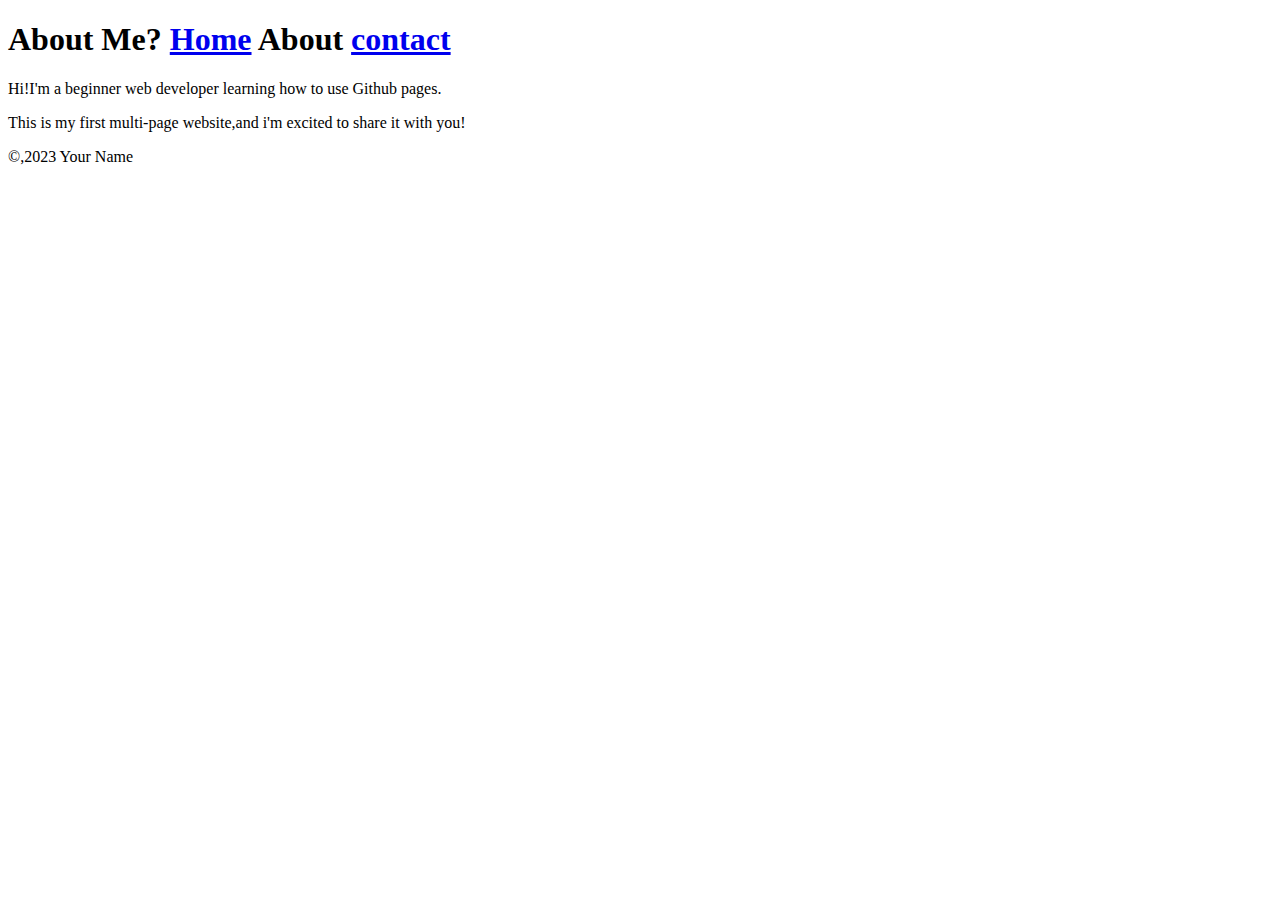
<file: about.html>
<!DOCTYPE html>
<html lang="en">
<head>
  <meta charset="UTF-8">
  <meta name="viewpoint"content="widtdvice-width,initial-scale=1.0">
  <title>About Me</title>
</head>
<body>
  <header>
    <h1>About Me</title<
	<nav>?
	  <a href="index.tml">Home</a>
	  <a hre="about.html">About</a>
	  <a href="contact.html">contact</a>
	</nav>
</header>
<main>
  <p>Hi!I'm a beginner web developer learning how to use Github pages.</p>
  <p>This is my first multi-page website,and i'm excited to share it  with you!</p>
  </main>
  
  
  <footer>
   <p>&copy,2023 Your Name</p>
  </footer>
</body>
</html>
</file>
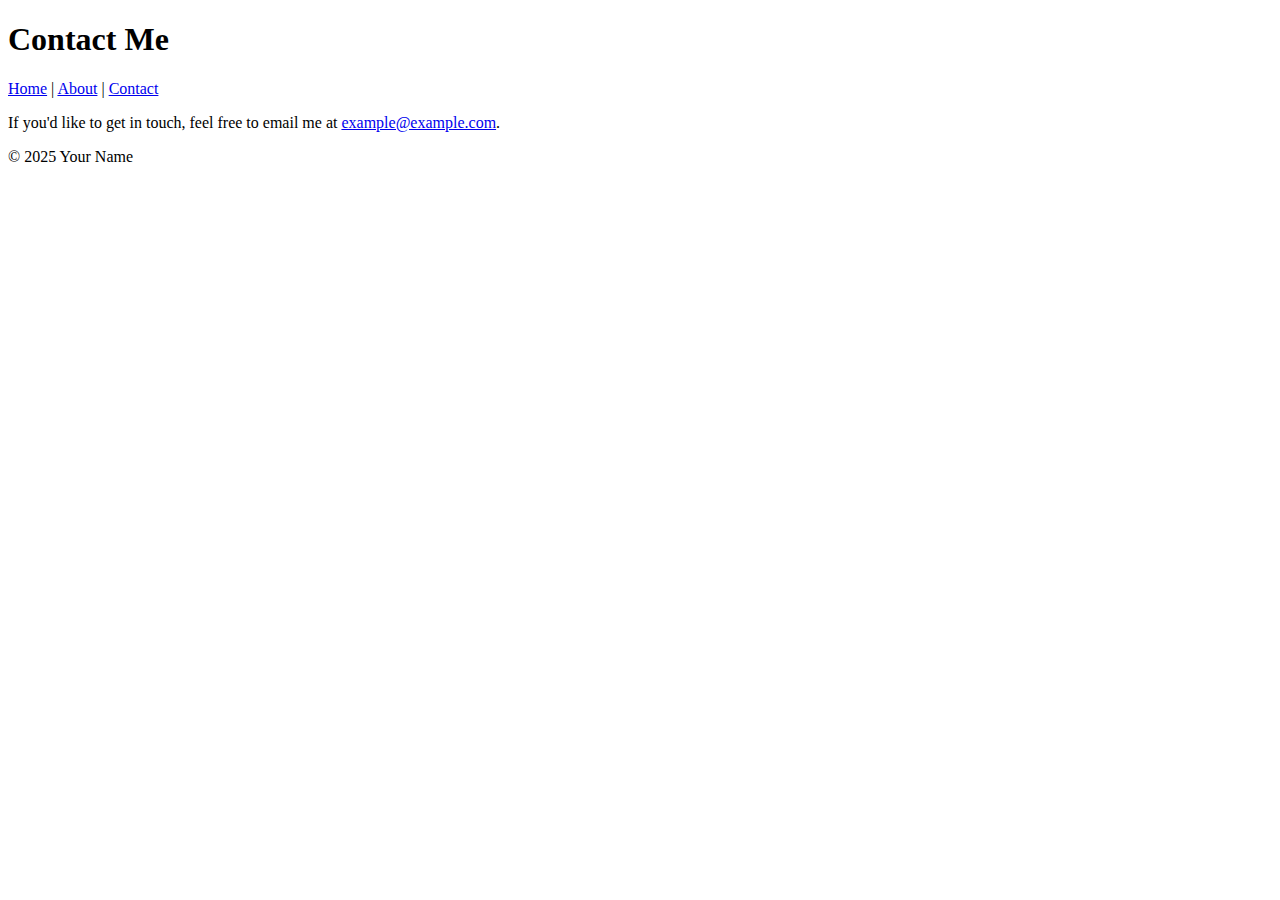
<file: contact.html>
<!DOCTYPE html>

<html lang="en">

<head>

<meta charset="UTF-8">

<meta name="viewport" content="width=device-width, initial-scale=1.0">

<title>Contact Me</title>

</head>

<body>

<header>

<h1>Contact Me</h1>

<nav>

<a href="index.html">Home</a> |

<a href="about.html">About</a> |

<a href="contact.html">Contact</a>

</nav>

</header>


<main>

<p>If you'd like to get in touch, feel free to email me at <a href="mailto:example@example.com">example@example.com</a>.</p>

</main>


<footer>

<p>&copy; 2025 Your Name</p>

</footer>

</body>

</html>
</file>
